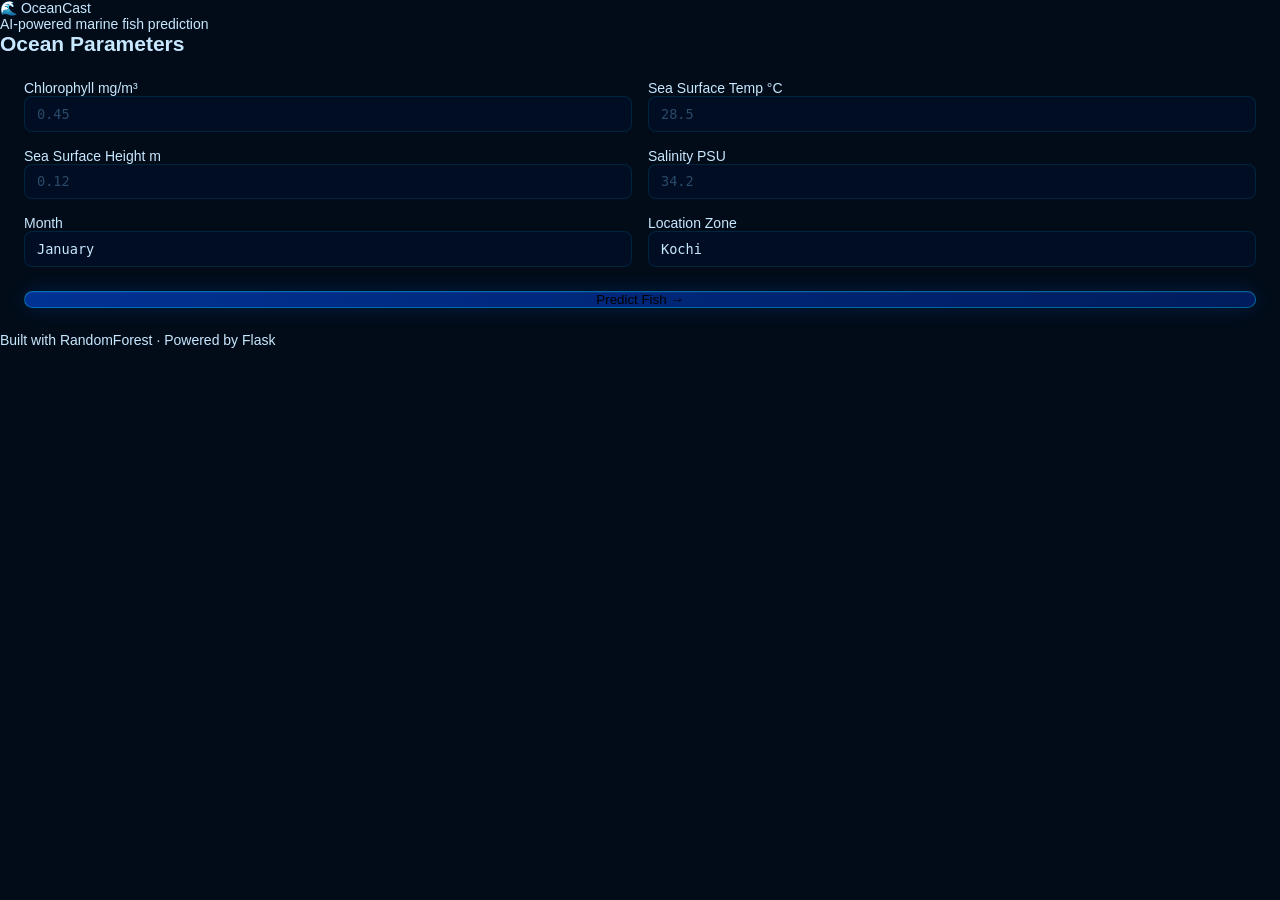
<file: index.html>
<!DOCTYPE html>
<html lang="en">
<head>
  <meta charset="UTF-8">
  <meta name="viewport" content="width=device-width, initial-scale=1.0">
  <title>OceanCast — AI Fish Predictor</title>
  <link rel="stylesheet" href="/static/style.css">
  <link rel="preconnect" href="https://fonts.googleapis.com">
  <link href="https://fonts.googleapis.com/css2?family=Syne:wght@400;600;800&family=DM+Mono:wght@300;400&display=swap" rel="stylesheet">
</head>
<body>
  <div class="bg-grid"></div>
  <div class="glow-orb orb1"></div>
  <div class="glow-orb orb2"></div>

  <header>
    <div class="logo">🌊 OceanCast</div>
    <p class="tagline">AI-powered marine fish prediction</p>
  </header>

  <main>
    <section class="form-card">
      <h2>Ocean Parameters</h2>
      <div class="form-grid">
        <div class="field">
          <label>Chlorophyll <span class="unit">mg/m³</span></label>
          <input type="number" id="chlorophyll" step="0.01" placeholder="0.45" required>
        </div>
        <div class="field">
          <label>Sea Surface Temp <span class="unit">°C</span></label>
          <input type="number" id="sst" step="0.1" placeholder="28.5" required>
        </div>
        <div class="field">
          <label>Sea Surface Height <span class="unit">m</span></label>
          <input type="number" id="ssh" step="0.01" placeholder="0.12" required>
        </div>
        <div class="field">
          <label>Salinity <span class="unit">PSU</span></label>
          <input type="number" id="salinity" step="0.1" placeholder="34.2" required>
        </div>
        <div class="field">
          <label>Month</label>
          <select id="month">
            <option value="1">January</option><option value="2">February</option>
            <option value="3">March</option><option value="4">April</option>
            <option value="5">May</option><option value="6">June</option>
            <option value="7">July</option><option value="8">August</option>
            <option value="9">September</option><option value="10">October</option>
            <option value="11">November</option><option value="12">December</option>
          </select>
        </div>
        <div class="field">
          <label>Location Zone</label>
          <select id="location">
  <option value="Kochi">Kochi</option>
  <option value="Chennai">Chennai</option>
  <option value="Mumbai">Mumbai</option>
  <option value="Visakhapatnam">Visakhapatnam</option>
  <option value="Mangalore">Mangalore</option>
  <option value="Surat">Surat</option>

</select>
        </div>
      </div>
      <button id="predict-btn" onclick="predict()">
        <span class="btn-text">Predict Fish</span>
        <span class="btn-icon">→</span>
      </button>
    </section>

    <section class="results-card" id="results" style="display:none">
      <h2>Prediction Results</h2>
      <div id="loader" class="loader" style="display:none">
        <div class="wave-loader"><span></span><span></span><span></span><span></span><span></span></div>
        <p>Analyzing ocean data…</p>
      </div>
      <div id="fish-list"></div>
    </section>
  </main>

  <footer>Built with RandomForest · Powered by Flask</footer>
  <script src="/static/script.js"></script>
</body>
</html>
</file>
<file: static/style.css>
/* ===== TOKENS ===== */
:root {
  --bg:        #020c18;
  --bg2:       #030f20;
  --surface:   rgba(4, 18, 38, 0.80);
  --surface2:  rgba(0, 20, 50, 0.60);
  --glass:     rgba(0, 180, 255, 0.04);
  --border:    rgba(0, 200, 255, 0.12);
  --border2:   rgba(0, 200, 255, 0.22);
  --cyan:      #00e6ff;
  --cyan2:     #00a8d6;
  --blue:      #0055ff;
  --green:     #00ffa3;
  --text:      #c8e8ff;
  --muted:     #4a7a9a;
  --muted2:    #2a4a6a;
  --font-head: 'Orbitron', sans-serif;
  --font-body: 'Inter', sans-serif;
  --font-mono: 'JetBrains Mono', monospace;
  --r:         12px;
  --r2:        8px;
}

*, *::before, *::after { box-sizing: border-box; margin: 0; padding: 0; }

html { scroll-behavior: smooth; }

body {
  background: var(--bg);
  color: var(--text);
  font-family: var(--font-body);
  font-size: 14px;
  min-height: 100vh;
  overflow-x: hidden;
}

/* ===== ANIMATED BACKGROUND ===== */
.ocean-bg {
  position: fixed; inset: 0; z-index: 0; pointer-events: none;
  background: radial-gradient(ellipse at 20% 0%, rgba(0,60,120,0.5) 0%, transparent 55%),
              radial-gradient(ellipse at 80% 100%, rgba(0,40,100,0.4) 0%, transparent 55%),
              radial-gradient(ellipse at 50% 50%, rgba(0,20,60,0.3) 0%, transparent 70%),
              var(--bg);
}

#particles-canvas { position: absolute; inset: 0; opacity: 0.6; }

.grid-overlay {
  position: absolute; inset: 0;
  background-image:
    linear-gradient(rgba(0,180,255,0.025) 1px, transparent 1px),
    linear-gradient(90deg, rgba(0,180,255,0.025) 1px, transparent 1px);
  background-size: 48px 48px;
}

.wave-layer {
  position: absolute; bottom: 0; left: 0; right: 0;
  height: 180px; border-radius: 50% 50% 0 0;
  transform-origin: bottom;
}
.wave1 {
  background: linear-gradient(transparent, rgba(0,100,200,0.06));
  animation: wave 8s ease-in-out infinite;
}
.wave2 {
  background: linear-gradient(transparent, rgba(0,180,255,0.04));
  animation: wave 11s ease-in-out infinite reverse;
  height: 140px;
}
.wave3 {
  background: linear-gradient(transparent, rgba(0,60,120,0.05));
  animation: wave 15s ease-in-out infinite;
  height: 100px;
}
@keyframes wave {
  0%,100% { transform: scaleX(1.1) translateY(0); }
  50%      { transform: scaleX(0.95) translateY(-12px); }
}

/* ===== NAV ===== */
.topnav {
  position: relative; z-index: 10;
  display: flex; align-items: center; gap: 1.5rem;
  padding: 0 2rem;
  height: 56px;
  border-bottom: 1px solid var(--border);
  background: rgba(2, 12, 28, 0.85);
  backdrop-filter: blur(20px);
}

.nav-brand { display: flex; align-items: center; gap: 10px; }
.brand-icon {
  width: 34px; height: 34px;
  background: linear-gradient(135deg, rgba(0,230,255,0.15), rgba(0,80,255,0.1));
  border: 1px solid var(--border2);
  border-radius: 8px;
  display: flex; align-items: center; justify-content: center;
  color: var(--cyan);
}
.brand-name {
  font-family: var(--font-head);
  font-size: 0.9rem; font-weight: 700;
  letter-spacing: 1px; color: #fff;
}
.brand-ai { color: var(--cyan); }

.nav-status {
  display: flex; align-items: center; gap: 8px;
  font-family: var(--font-mono); font-size: 0.7rem;
  color: var(--muted); letter-spacing: 1px;
  margin-left: auto;
}
.status-dot {
  width: 6px; height: 6px; border-radius: 50%;
  background: var(--green);
  box-shadow: 0 0 8px var(--green);
  animation: pulse-dot 2s ease-in-out infinite;
}
@keyframes pulse-dot {
  0%,100% { opacity: 1; } 50% { opacity: 0.3; }
}
.nav-badge {
  padding: 2px 8px; border-radius: 4px;
  background: rgba(0,255,163,0.1);
  border: 1px solid rgba(0,255,163,0.25);
  color: var(--green); font-size: 0.65rem;
  letter-spacing: 2px;
}
.nav-meta {
  font-family: var(--font-mono); font-size: 0.72rem;
  color: var(--muted); min-width: 80px; text-align: right;
}

/* ===== HERO ===== */
.hero {
  position: relative; z-index: 1;
  display: flex; align-items: center; justify-content: space-between;
  max-width: 1200px; margin: 0 auto;
  padding: 4rem 2rem 3rem;
  gap: 2rem;
}

.hero-tag {
  display: inline-flex; align-items: center; gap: 8px;
  font-family: var(--font-mono); font-size: 0.65rem;
  letter-spacing: 3px; color: var(--cyan);
  border: 1px solid rgba(0,230,255,0.2);
  padding: 5px 14px; border-radius: 20px;
  background: rgba(0,230,255,0.05);
  margin-bottom: 1.2rem;
}
.tag-dot {
  width: 5px; height: 5px; border-radius: 50%;
  background: var(--cyan);
  box-shadow: 0 0 8px var(--cyan);
  animation: pulse-dot 1.5s ease-in-out infinite;
}

.hero-title {
  font-family: var(--font-head);
  font-size: clamp(2rem, 4vw, 3.2rem);
  font-weight: 900;
  line-height: 1.1;
  color: #fff;
  letter-spacing: -1px;
  margin-bottom: 1rem;
}
.hero-accent {
  background: linear-gradient(90deg, var(--cyan), var(--blue));
  -webkit-background-clip: text; -webkit-text-fill-color: transparent;
}
.hero-sub {
  font-size: 0.9rem; color: var(--muted);
  line-height: 1.7; max-width: 480px; margin-bottom: 2rem;
}

.hero-stats { display: flex; align-items: center; gap: 1.5rem; }
.hstat { display: flex; flex-direction: column; gap: 2px; }
.hstat-num {
  font-family: var(--font-head); font-size: 1.6rem;
  font-weight: 700; color: var(--cyan); line-height: 1;
}
.hstat-label { font-size: 0.65rem; letter-spacing: 2px; color: var(--muted); text-transform: uppercase; }
.hstat-div { width: 1px; height: 36px; background: var(--border2); }

/* Radar */
.hero-visual {
  position: relative; width: 200px; height: 200px;
  flex-shrink: 0;
}
.radar-ring {
  position: absolute; border-radius: 50%;
  border: 1px solid rgba(0,230,255,0.15);
  top: 50%; left: 50%; transform: translate(-50%,-50%);
}
.r1 { width: 200px; height: 200px; animation: radar-pulse 3s ease-in-out infinite; }
.r2 { width: 140px; height: 140px; animation: radar-pulse 3s ease-in-out infinite 0.5s; }
.r3 { width: 80px;  height: 80px;  animation: radar-pulse 3s ease-in-out infinite 1s; }
@keyframes radar-pulse {
  0%,100% { border-color: rgba(0,230,255,0.15); }
  50%      { border-color: rgba(0,230,255,0.40); box-shadow: 0 0 20px rgba(0,230,255,0.15); }
}
.radar-sweep {
  position: absolute; top: 50%; left: 50%;
  width: 100px; height: 1px;
  transform-origin: left center;
  background: linear-gradient(90deg, var(--cyan), transparent);
  animation: sweep 3s linear infinite;
}
@keyframes sweep { from { transform: rotate(0deg); } to { transform: rotate(360deg); } }
.radar-center {
  position: absolute; top: 50%; left: 50%;
  transform: translate(-50%,-50%);
  width: 44px; height: 44px;
  background: rgba(0,230,255,0.08);
  border: 1px solid rgba(0,230,255,0.3);
  border-radius: 50%;
  display: flex; align-items: center; justify-content: center;
  color: var(--cyan);
}

/* ===== DASHBOARD LAYOUT ===== */
.dashboard {
  position: relative; z-index: 1;
  max-width: 1200px; margin: 0 auto;
  padding: 0 2rem 3rem;
  display: grid;
  grid-template-columns: 1fr 1fr;
  gap: 1.5rem;
}

/* ===== PANELS ===== */
.panel {
  background: var(--surface);
  border: 1px solid var(--border);
  border-radius: var(--r);
  backdrop-filter: blur(16px);
  overflow: hidden;
  box-shadow: 0 0 0 1px rgba(0,0,0,0.3), inset 0 1px 0 rgba(255,255,255,0.03);
}

.panel-header {
  display: flex; align-items: flex-start; justify-content: space-between;
  padding: 1.5rem 1.5rem 1.25rem;
  border-bottom: 1px solid var(--border);
  background: rgba(0,230,255,0.02);
}
.panel-title-row { display: flex; align-items: center; gap: 12px; }
.panel-icon {
  width: 38px; height: 38px; flex-shrink: 0;
  background: linear-gradient(135deg, rgba(0,230,255,0.12), rgba(0,80,255,0.08));
  border: 1px solid var(--border2);
  border-radius: var(--r2);
  display: flex; align-items: center; justify-content: center;
  color: var(--cyan);
}
.results-icon { background: linear-gradient(135deg, rgba(0,255,163,0.1), rgba(0,180,255,0.06)); color: var(--green); }
.panel-title {
  font-family: var(--font-head);
  font-size: 0.8rem; font-weight: 700;
  letter-spacing: 1px; color: #fff;
}
.panel-sub { font-size: 0.72rem; color: var(--muted); margin-top: 2px; }

.panel-indicator {
  display: flex; align-items: center; gap: 6px;
  font-family: var(--font-mono); font-size: 0.62rem;
  letter-spacing: 2px; color: var(--muted);
  border: 1px solid var(--border);
  padding: 4px 10px; border-radius: 20px;
  white-space: nowrap;
}
.panel-indicator.active { color: var(--green); border-color: rgba(0,255,163,0.25); background: rgba(0,255,163,0.05); }
.ind-dot { width: 5px; height: 5px; border-radius: 50%; background: var(--muted); }
.ind-dot.active { background: var(--green); box-shadow: 0 0 6px var(--green); animation: pulse-dot 1.2s infinite; }

/* ===== FORM ===== */
.form-grid {
  display: grid; grid-template-columns: 1fr 1fr;
  gap: 1rem; padding: 1.5rem;
}

.field-group { display: flex; flex-direction: column; gap: 5px; }

.field-label {
  display: flex; align-items: center; gap: 6px;
  font-size: 0.68rem; font-weight: 600;
  letter-spacing: 1.5px; text-transform: uppercase;
  color: var(--muted);
}
.field-unit {
  margin-left: auto;
  font-family: var(--font-mono); font-size: 0.62rem;
  color: rgba(0,200,255,0.4); letter-spacing: 0; text-transform: none;
}
.field-icon { font-size: 7px; }
.chl-icon { color: #00ffa3; }
.sst-icon { color: #ff6b35; }
.ssh-icon { color: #00c8ff; }
.sal-icon { color: #a78bfa; }
.mon-icon { color: #fbbf24; font-size: 8px; }
.loc-icon { color: #f472b6; font-size: 8px; }

.input-wrap {
  position: relative;
  display: flex; align-items: center;
}
input, select {
  width: 100%;
  background: rgba(0,15,40,0.7);
  border: 1px solid var(--border);
  border-radius: var(--r2);
  color: var(--text);
  font-family: var(--font-mono);
  font-size: 0.85rem;
  padding: 0.55rem 2.5rem 0.55rem 0.75rem;
  outline: none;
  transition: border-color 0.2s, box-shadow 0.2s, background 0.2s;
  appearance: none;
}
input:focus, select:focus {
  border-color: var(--cyan2);
  background: rgba(0,30,70,0.8);
  box-shadow: 0 0 0 3px rgba(0,180,255,0.1), inset 0 0 12px rgba(0,180,255,0.03);
}
input::placeholder { color: var(--muted2); }
select option { background: #020c18; color: var(--text); }
.input-suffix {
  position: absolute; right: 10px;
  font-family: var(--font-mono); font-size: 0.6rem;
  letter-spacing: 1px; color: var(--muted2); pointer-events: none;
}
.select-wrap::after {
  content: '▾';
  position: absolute; right: 10px;
  color: var(--muted); pointer-events: none; font-size: 0.8rem;
}
.field-hint { font-size: 0.62rem; color: var(--muted2); padding-left: 2px; }

/* ===== PREDICT BUTTON ===== */
#predict-btn {
  position: relative; overflow: hidden;
  display: block; width: calc(100% - 3rem);
  margin: 0 1.5rem 1.5rem;
  background: linear-gradient(135deg, rgba(0,60,180,0.8), rgba(0,30,100,0.9));
  border: 1px solid rgba(0,230,255,0.35);
  border-radius: var(--r);
  cursor: pointer;
  padding: 0;
  transition: transform 0.15s, box-shadow 0.2s;
  box-shadow: 0 0 20px rgba(0,100,255,0.2), inset 0 1px 0 rgba(255,255,255,0.06);
}
#predict-btn:hover {
  transform: translateY(-2px);
  box-shadow: 0 0 35px rgba(0,180,255,0.35), 0 8px 24px rgba(0,0,0,0.3), inset 0 1px 0 rgba(255,255,255,0.08);
  border-color: rgba(0,230,255,0.55);
}
#predict-btn:active { transform: translateY(0); }
#predict-btn:disabled { opacity: 0.5; cursor: not-allowed; transform: none; }

.btn-glow {
  position: absolute; inset: 0;
  background: linear-gradient(135deg, rgba(0,230,255,0.08), transparent);
  border-radius: inherit;
}
.btn-inner {
  position: relative;
  display: flex; align-items: center; justify-content: center; gap: 10px;
  padding: 0.9rem 2rem;
  font-family: var(--font-head);
  font-size: 0.78rem; font-weight: 700;
  letter-spacing: 2px; text-transform: uppercase;
  color: #fff;
}
.btn-arr {
  margin-left: 4px;
  transition: transform 0.2s;
  color: var(--cyan);
}
#predict-btn:hover .btn-arr { transform: translateX(5px); }

/* ===== LOADER ===== */
.loader-wrap {
  padding: 3rem 1.5rem;
  display: flex; flex-direction: column;
  align-items: center; gap: 1.25rem;
}
.sonar-anim {
  position: relative;
  width: 80px; height: 80px;
}
.sonar-ring {
  position: absolute; border-radius: 50%;
  border: 1px solid var(--cyan);
  top: 50%; left: 50%;
  transform: translate(-50%,-50%) scale(0);
  animation: sonar-out 2.4s ease-out infinite;
}
.s2 { animation-delay: 0.8s; }
.s3 { animation-delay: 1.6s; }
@keyframes sonar-out {
  0%   { transform: translate(-50%,-50%) scale(0.2); opacity: 1; }
  100% { transform: translate(-50%,-50%) scale(1.6); opacity: 0; }
}
.sonar-core {
  position: absolute; top: 50%; left: 50%; transform: translate(-50%,-50%);
  width: 40px; height: 40px;
  background: rgba(0,230,255,0.08);
  border: 1px solid var(--border2);
  border-radius: 50%;
  display: flex; align-items: center; justify-content: center;
  color: var(--cyan);
}

.loader-text { text-align: center; }
.loader-main {
  font-family: var(--font-head); font-size: 0.75rem;
  letter-spacing: 2px; color: #fff; margin-bottom: 4px;
}
.loader-sub { font-size: 0.72rem; color: var(--muted); font-family: var(--font-mono); }

.loader-bar-wrap {
  width: 200px; height: 3px;
  background: rgba(0,180,255,0.1);
  border-radius: 2px; overflow: hidden;
}
.loader-bar {
  height: 100%; width: 0%;
  background: linear-gradient(90deg, var(--blue), var(--cyan));
  border-radius: 2px;
  transition: width 0.4s ease;
  box-shadow: 0 0 8px var(--cyan);
}

/* ===== FISH RESULTS ===== */
.fish-list { padding: 1rem 1.5rem 1.5rem; display: flex; flex-direction: column; gap: 0.75rem; }

.fish-card {
  background: rgba(0,15,40,0.5);
  border: 1px solid var(--border);
  border-radius: var(--r);
  padding: 1rem 1.25rem;
  display: flex; flex-direction: column; gap: 0.6rem;
  animation: slide-in 0.4s cubic-bezier(0.16,1,0.3,1) both;
  transition: border-color 0.2s, background 0.2s, transform 0.2s;
  cursor: default;
}
.fish-card:hover {
  border-color: var(--border2);
  background: rgba(0,25,60,0.6);
  transform: translateX(3px);
}
.fish-card.rank-1 {
  border-color: rgba(0,230,255,0.3);
  background: rgba(0,30,70,0.6);
  box-shadow: 0 0 20px rgba(0,180,255,0.08), inset 0 1px 0 rgba(0,230,255,0.06);
}

@keyframes slide-in {
  from { opacity: 0; transform: translateY(8px); }
  to   { opacity: 1; transform: translateY(0); }
}

.fish-top {
  display: flex; align-items: center; gap: 10px;
}
.fish-rank-badge {
  width: 24px; height: 24px; border-radius: 6px; flex-shrink: 0;
  display: flex; align-items: center; justify-content: center;
  font-family: var(--font-mono); font-size: 0.65rem; font-weight: 700;
  background: rgba(0,180,255,0.08); border: 1px solid var(--border);
  color: var(--muted);
}
.rank-1 .fish-rank-badge {
  background: rgba(0,230,255,0.15); border-color: rgba(0,230,255,0.35);
  color: var(--cyan); box-shadow: 0 0 8px rgba(0,230,255,0.2);
}

.fish-img-wrap {
  width: 80px; height: 80px; flex-shrink: 0;
  border-radius: 10px; overflow: hidden;
  border: 1px solid var(--border);
  background: rgba(0,20,50,0.8);
  display: flex; align-items: center; justify-content: center;
}
.fish-img-wrap img {
  width: 100%; height: 100%; object-fit: cover;
  filter: saturate(1.2) brightness(0.9);
  transition: transform 0.3s, filter 0.3s;
}
.fish-card:hover .fish-img-wrap img { transform: scale(1.08); filter: saturate(1.4) brightness(1); }
.fish-emoji { font-size: 2rem; }

.fish-info { flex: 1; min-width: 0; }
.fish-name {
  font-family: var(--font-head); font-size: 0.75rem;
  font-weight: 700; letter-spacing: 0.5px;
  color: #fff; white-space: nowrap; overflow: hidden; text-overflow: ellipsis;
}
.fish-sci {
  font-size: 0.65rem; color: var(--muted);
  font-style: italic; font-family: var(--font-body);
}

.fish-right { margin-left: auto; text-align: right; flex-shrink: 0; }
.fish-pct {
  font-family: var(--font-head); font-size: 1rem;
  font-weight: 700; color: var(--cyan); line-height: 1;
}
.rank-1 .fish-pct { color: var(--cyan); text-shadow: 0 0 12px rgba(0,230,255,0.4); }
.fish-market {
  font-size: 0.62rem; color: var(--muted);
  font-family: var(--font-mono); margin-top: 2px;
}

.fish-meta-row {
  display: flex; align-items: center; justify-content: space-between;
  gap: 8px;
}

.best-badge {
  display: inline-flex; align-items: center; gap: 4px;
  padding: 2px 8px; border-radius: 20px;
  background: rgba(0,230,255,0.1); border: 1px solid rgba(0,230,255,0.25);
  font-family: var(--font-mono); font-size: 0.58rem;
  letter-spacing: 1.5px; color: var(--cyan);
}
.best-dot { width: 4px; height: 4px; border-radius: 50%; background: var(--cyan); box-shadow: 0 0 4px var(--cyan); animation: pulse-dot 1s infinite; }

.bar-track {
  flex: 1; height: 4px;
  background: rgba(0,180,255,0.08);
  border-radius: 2px; overflow: hidden;
}
.bar-fill {
  height: 100%; width: 0%;
  border-radius: 2px;
  background: linear-gradient(90deg, var(--blue), var(--cyan));
  transition: width 1s cubic-bezier(0.16,1,0.3,1);
  box-shadow: 0 0 8px rgba(0,200,255,0.3);
}
.rank-1 .bar-fill { background: linear-gradient(90deg, #0044cc, var(--cyan)); box-shadow: 0 0 12px rgba(0,230,255,0.5); }

/* ===== ERROR ===== */
.error-wrap {
  padding: 2rem; text-align: center;
  display: flex; flex-direction: column; align-items: center; gap: 0.75rem;
}
.error-icon {
  width: 44px; height: 44px; border-radius: 50%;
  background: rgba(255,60,60,0.1); border: 1px solid rgba(255,60,60,0.25);
  display: flex; align-items: center; justify-content: center;
  font-size: 1.2rem; color: #ff6b6b;
}
.error-text { font-size: 0.8rem; color: #ff6b6b; font-family: var(--font-mono); }

/* ===== INFO ROW ===== */
.info-row {
  position: relative; z-index: 1;
  max-width: 1200px; margin: 0 auto;
  padding: 0 2rem 2rem;
  display: grid; grid-template-columns: 1fr 1fr; gap: 1.5rem;
}
.info-card {
  display: flex; gap: 1rem; align-items: flex-start;
  background: var(--surface);
  border: 1px solid var(--border);
  border-radius: var(--r);
  padding: 1.25rem;
  backdrop-filter: blur(12px);
}
.info-icon {
  width: 36px; height: 36px; flex-shrink: 0;
  background: rgba(0,180,255,0.07);
  border: 1px solid var(--border);
  border-radius: var(--r2);
  display: flex; align-items: center; justify-content: center;
  color: var(--cyan2);
  margin-top: 2px;
}
.info-title {
  font-family: var(--font-head); font-size: 0.68rem;
  letter-spacing: 1px; color: #fff; margin-bottom: 6px;
}
.info-text { font-size: 0.72rem; color: var(--muted); line-height: 1.6; }

/* ===== FOOTER ===== */
.footer {
  position: relative; z-index: 1;
  border-top: 1px solid var(--border);
  background: rgba(2,12,28,0.7);
  padding: 1.25rem 2rem;
  display: flex; justify-content: space-between; align-items: center;
  font-family: var(--font-mono); font-size: 0.68rem;
  color: var(--muted); letter-spacing: 1px;
}
.footer-brand { display: flex; align-items: center; gap: 0.5rem; color: rgba(200,220,255,0.5); }
.footer-sep { color: var(--muted2); margin: 0 2px; }
.footer-meta { display: flex; align-items: center; gap: 0.5rem; }

/* ===== RESPONSIVE ===== */
@media (max-width: 900px) {
  .dashboard { grid-template-columns: 1fr; }
  .info-row { grid-template-columns: 1fr; }
  .hero { flex-direction: column; padding: 2.5rem 1.5rem 2rem; }
  .hero-visual { width: 140px; height: 140px; }
  .r1 { width: 140px; height: 140px; }
  .r2 { width: 100px; height: 100px; }
  .r3 { width: 60px;  height: 60px;  }
  .radar-sweep { width: 70px; }
}
@media (max-width: 600px) {
  .topnav { padding: 0 1rem; gap: 0.75rem; }
  .nav-status span { display: none; }
  .dashboard, .info-row { padding: 0 1rem 2rem; }
  .form-grid { grid-template-columns: 1fr; }
  .hero { padding: 2rem 1rem; }
  .footer { flex-direction: column; gap: 0.5rem; text-align: center; }
}

/* ===== VALIDATION STYLES ===== */
.field-error {
  font-size: 0.65rem;
  font-family: var(--font-mono);
  color: #ff4d4d;
  min-height: 0;
  max-height: 0;
  overflow: hidden;
  opacity: 0;
  transition: max-height 0.3s ease, opacity 0.3s ease, margin 0.3s ease;
  letter-spacing: 0.5px;
}
.field-error.show {
  max-height: 30px;
  opacity: 1;
  margin-top: 3px;
}

input.invalid {
  border-color: rgba(255, 60, 60, 0.7) !important;
  background: rgba(60, 0, 0, 0.35) !important;
  box-shadow: 0 0 0 3px rgba(255, 50, 50, 0.12), inset 0 0 12px rgba(255,0,0,0.05) !important;
  animation: shake 0.35s cubic-bezier(0.36,0.07,0.19,0.97);
}
input.valid {
  border-color: rgba(0, 255, 163, 0.45) !important;
  box-shadow: 0 0 0 3px rgba(0, 255, 163, 0.08) !important;
}
@keyframes shake {
  0%,100% { transform: translateX(0); }
  20%      { transform: translateX(-5px); }
  40%      { transform: translateX(5px); }
  60%      { transform: translateX(-3px); }
  80%      { transform: translateX(3px); }
}

/* Floating toast alert */
.toast-alert {
  position: fixed;
  top: 72px; right: 1.5rem;
  z-index: 999;
  background: rgba(20, 4, 4, 0.92);
  border: 1px solid rgba(255, 60, 60, 0.45);
  border-radius: 10px;
  padding: 0.85rem 1.1rem;
  display: flex; align-items: flex-start; gap: 10px;
  backdrop-filter: blur(16px);
  box-shadow: 0 0 24px rgba(255,40,40,0.18);
  max-width: 320px;
  animation: toast-in 0.3s cubic-bezier(0.16,1,0.3,1);
  transition: opacity 0.3s, transform 0.3s;
}
.toast-alert.hide {
  opacity: 0;
  transform: translateX(20px);
}
@keyframes toast-in {
  from { opacity: 0; transform: translateX(20px); }
  to   { opacity: 1; transform: translateX(0); }
}
.toast-icon {
  width: 20px; height: 20px; flex-shrink: 0;
  background: rgba(255,60,60,0.15);
  border: 1px solid rgba(255,60,60,0.3);
  border-radius: 50%;
  display: flex; align-items: center; justify-content: center;
  font-size: 0.65rem; color: #ff6b6b; margin-top: 1px;
}
.toast-body { flex: 1; }
.toast-title {
  font-family: var(--font-head);
  font-size: 0.65rem; letter-spacing: 1.5px;
  color: #ff6b6b; margin-bottom: 3px;
}
.toast-msg { font-size: 0.72rem; color: rgba(255,180,180,0.85); line-height: 1.5; font-family: var(--font-mono); }
.toast-close {
  background: none; border: none; color: rgba(255,100,100,0.5);
  cursor: pointer; font-size: 0.9rem; padding: 0; line-height: 1;
  transition: color 0.2s;
}
.toast-close:hover { color: #ff6b6b; }

/* ===== PIE CHART — INLINE IN INPUT PANEL ===== */
.pie-inner {
  margin: 0 1.5rem 1.5rem;
  background: rgba(0,10,30,0.5);
  border: 1px solid var(--border);
  border-radius: var(--r);
  overflow: hidden;
  animation: slide-in 0.4s ease both;
}
.pie-inner-header {
  padding: 0.85rem 1rem 0.6rem;
  border-bottom: 1px solid var(--border);
  background: rgba(0,180,255,0.03);
}
.pie-inner-title {
  display: flex; align-items: center; gap: 7px;
  font-family: var(--font-head);
  font-size: 0.7rem; font-weight: 700;
  letter-spacing: 1px; color: var(--cyan);
}
.pie-inner-sub {
  display: block;
  font-size: 0.62rem; color: var(--muted);
  margin-top: 3px; padding-left: 21px;
  font-family: var(--font-mono);
}
.pie-inner-wrap {
  display: flex;
  align-items: center;
  gap: 1rem;
  padding: 1rem;
}
#pie-chart {
  width: 140px !important;
  height: 140px !important;
  flex-shrink: 0;
  filter: drop-shadow(0 0 14px rgba(0,180,255,0.3));
}
.pie-legend {
  flex: 1;
  display: flex;
  flex-direction: column;
  gap: 0.4rem;
}
.pie-leg-item {
  display: flex; align-items: center; gap: 0.5rem;
  padding: 0.35rem 0.6rem;
  background: rgba(0,15,40,0.6);
  border: 1px solid var(--border);
  border-radius: 6px;
  transition: background 0.2s, border-color 0.2s;
  animation: slide-in 0.4s ease both;
}
.pie-leg-item:hover {
  background: rgba(0,30,70,0.7);
  border-color: var(--border2);
}
.pie-leg-dot {
  width: 8px; height: 8px;
  border-radius: 50%; flex-shrink: 0;
}
.pie-leg-name {
  flex: 1;
  font-family: var(--font-head);
  font-size: 0.62rem; font-weight: 600;
  color: #fff; letter-spacing: 0.3px;
  white-space: nowrap; overflow: hidden; text-overflow: ellipsis;
}
.pie-leg-pct {
  font-family: var(--font-mono);
  font-size: 0.7rem; color: var(--cyan);
  font-weight: 600; flex-shrink: 0;
}
@media (max-width: 600px) {
  .pie-inner-wrap { flex-direction: column; align-items: center; }
  #pie-chart { width: 160px !important; height: 160px !important; }
}
/* ── MODE TABS ──────────────────────────────────────────── */
.mode-tabs {
  display: flex;
  gap: 6px;
  margin-bottom: 20px;
  padding: 5px;
  background: rgba(0,20,50,0.6);
  border-radius: 12px;
  border: 1px solid rgba(0,230,255,0.12);
}
.mode-tab {
  flex: 1;
  display: flex;
  align-items: center;
  justify-content: center;
  gap: 7px;
  padding: 9px 14px;
  border-radius: 9px;
  border: 1px solid transparent;
  background: transparent;
  color: rgba(160,210,230,0.5);
  font-family: 'JetBrains Mono', monospace;
  font-size: 11px;
  font-weight: 500;
  letter-spacing: 1px;
  cursor: pointer;
  transition: all 0.25s;
}
.mode-tab:hover {
  color: rgba(0,230,255,0.8);
  background: rgba(0,230,255,0.06);
}
.mode-tab.active {
  background: rgba(0,230,255,0.12);
  border-color: rgba(0,230,255,0.35);
  color: #00e6ff;
  box-shadow: 0 0 14px rgba(0,230,255,0.1);
}
#tab-quick.active {
  background: rgba(0,255,163,0.1);
  border-color: rgba(0,255,163,0.35);
  color: #00ffa3;
  box-shadow: 0 0 14px rgba(0,255,163,0.1);
}

/* ── QUICK NOTICE ─────────────────────────────────────── */
.quick-notice {
  display: flex;
  align-items: center;
  gap: 8px;
  padding: 9px 14px;
  margin-top: 4px;
  border-radius: 8px;
  background: rgba(0,255,163,0.06);
  border: 1px solid rgba(0,255,163,0.2);
  color: rgba(0,255,163,0.75);
  font-family: 'JetBrains Mono', monospace;
  font-size: 10.5px;
  letter-spacing: 0.5px;
}

/* ── QUICK CONDITIONS CARD ────────────────────────────── */
.quick-cond-card {
  background: rgba(0,255,163,0.04);
  border: 1px solid rgba(0,255,163,0.2);
  border-radius: 14px;
  padding: 16px 18px;
  margin-bottom: 14px;
  animation: fadeSlideUp 0.4s ease both;
}
.qcc-title {
  display: flex;
  align-items: center;
  gap: 8px;
  font-family: 'JetBrains Mono', monospace;
  font-size: 11px;
  color: #00ffa3;
  letter-spacing: 1px;
  margin-bottom: 14px;
}
.qcc-badge {
  margin-left: auto;
  padding: 2px 9px;
  border-radius: 20px;
  background: rgba(0,255,163,0.12);
  border: 1px solid rgba(0,255,163,0.3);
  font-size: 10px;
  color: #00ffa3;
}
.qcc-grid {
  display: grid;
  grid-template-columns: 1fr 1fr;
  gap: 10px;
}
.qcc-item {
  display: flex;
  flex-direction: column;
  gap: 3px;
}
.qcc-label {
  font-size: 10px;
  font-family: 'JetBrains Mono', monospace;
  color: rgba(160,210,230,0.6);
  letter-spacing: 0.5px;
}
.qcc-val {
  font-size: 18px;
  font-family: 'Orbitron', monospace;
  font-weight: 600;
  color: #c8e8ff;
}
.qcc-unit {
  font-size: 10px;
  color: rgba(160,210,230,0.5);
  font-family: 'JetBrains Mono', monospace;
}
</file>
